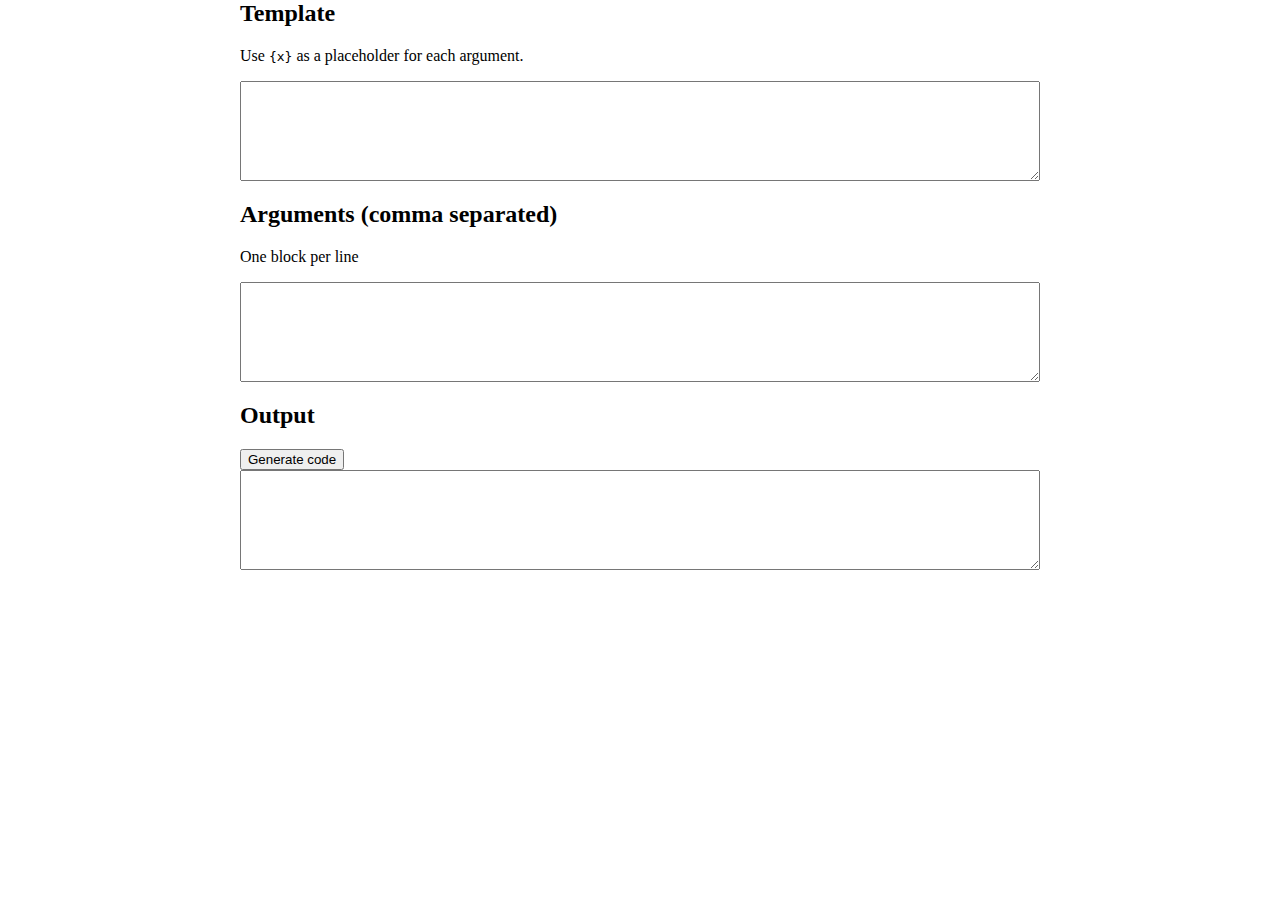
<file: src/vendor/gopkg.in/kataras/iris.v6/vendor/github.com/stretchr/testify/vendor/github.com/stretchr/objx/codegen/index.html>
<html>
	<head>
	<title>
		Codegen
	</title>
	<style>
		body {
			width: 800px;
			margin: auto;
		}
		textarea {
			width: 100%;
			min-height: 100px;
			font-family: Courier;
		}
	</style>
	</head>
	<body>

		<h2>
			Template
		</h2>
		<p>
			Use <code>{x}</code> as a placeholder for each argument.
		</p>
		<textarea id="template"></textarea>

		<h2>
			Arguments (comma separated)
		</h2>
		<p>
			One block per line
		</p>
		<textarea id="args"></textarea>

		<h2>
			Output
		</h2>
		<input id="go" type="button" value="Generate code" />

		<textarea id="output"></textarea>

		<script src="http://ajax.googleapis.com/ajax/libs/jquery/1.10.2/jquery.min.js"></script>
		<script>

			$(function(){

				$("#go").click(function(){

					var output = ""
					var template = $("#template").val()
					var args = $("#args").val()

					// collect the args
					var argLines = args.split("\n")
					for (var line in argLines) {

						var argLine = argLines[line];
						var thisTemp = template

						// get individual args
						var args = argLine.split(",")

						for (var argI in args) {
							var argText = args[argI];
							var argPlaceholder = "{" + argI + "}";

							while (thisTemp.indexOf(argPlaceholder) > -1) {
								thisTemp = thisTemp.replace(argPlaceholder, argText);
							}

						}

						output += thisTemp

					}

					$("#output").val(output);

				});

			});

		</script>
	</body>
</html>
</file>
